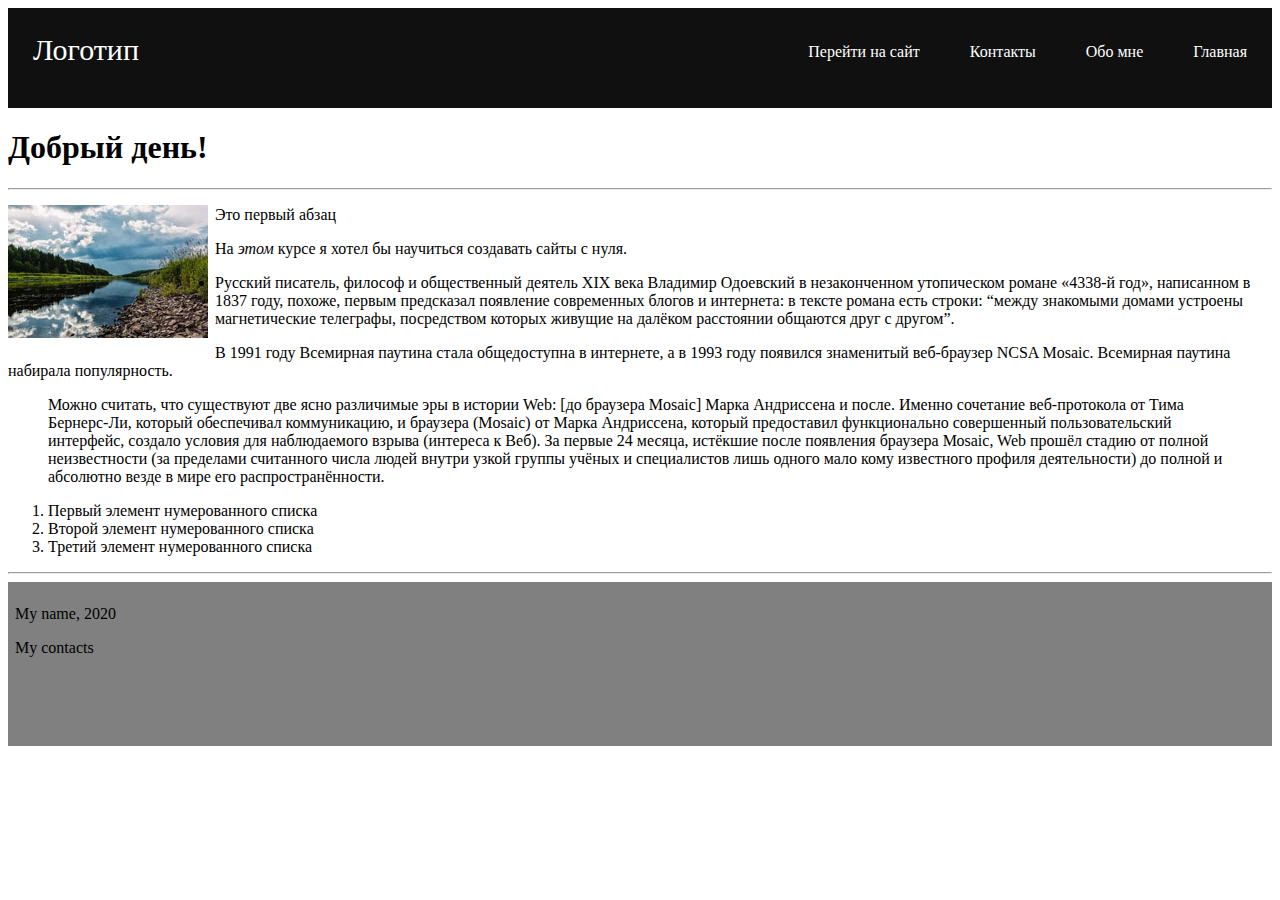
<file: index.html>
<!DOCTYPE html>
<html lang="en">
<head>
    <meta charset="UTF-8">
    <title>Самая главная страница</title>
    <link rel="stylesheet" href="style.css">
</head>
<body>
<header class="header">
    <div class="logo"><a href="/">Логотип</a></div>
        <nav class="navigation">
            <a href="index.html">Главная</a>
            <a href="about.html">Обо мне</a>
            <a href="contacts.html">Контакты</a>
            <a href="https://skillfactory.ru/">Перейти на сайт</a>
        </nav>
</header>

    <h1>Добрый день!</h1>
    <hr>
    <img src="img/foto_p.jpg" class="img" >
    <p>Это первый абзац</p>
    <p>На <em>этом</em> курсе я хотел бы научиться создавать сайты с нуля.</p>
    <ul>
        <li>Русский писатель, философ и общественный деятель XIX века Владимир Одоевский в незаконченном утопическом романе «4338-й год», написанном в 1837 году, похоже, первым предсказал появление современных блогов и интернета: в тексте романа есть строки: <q>между знакомыми домами устроены магнетические телеграфы, посредством которых живущие на далёком расстоянии общаются друг с другом</q>.</li>
    </ul>
    <p>В 1991 году Всемирная паутина стала общедоступна в интернете, а в 1993 году появился знаменитый веб-браузер NCSA Mosaic. Всемирная паутина набирала популярность.</p>
    <blockquote>Можно считать, что существуют две ясно различимые эры в истории Web: [до браузера Mosaic] Марка Андриссена и после. Именно сочетание веб-протокола от Тима Бернерс-Ли, который обеспечивал коммуникацию, и браузера (Mosaic) от Марка Андриссена, который предоставил функционально совершенный пользовательский интерфейс, создало условия для наблюдаемого взрыва (интереса к Веб). За первые 24 месяца, истёкшие после появления браузера Моsaic, Web прошёл стадию от полной неизвестности (за пределами считанного числа людей внутри узкой группы учёных и специалистов лишь одного мало кому известного профиля деятельности) до полной и абсолютно везде в мире его распространённости.</blockquote>
    <ol>
        <li> Первый элемент нумерованного списка </li>
        <li> Второй элемент нумерованного списка </li>
        <li> Третий элемент нумерованного списка </li>
    </ol>
    <hr>
    <footer class="footer">
         <p>My name, 2020</p>
         <p>My contacts</p>
    </footer>
</body>
</html>
</file>
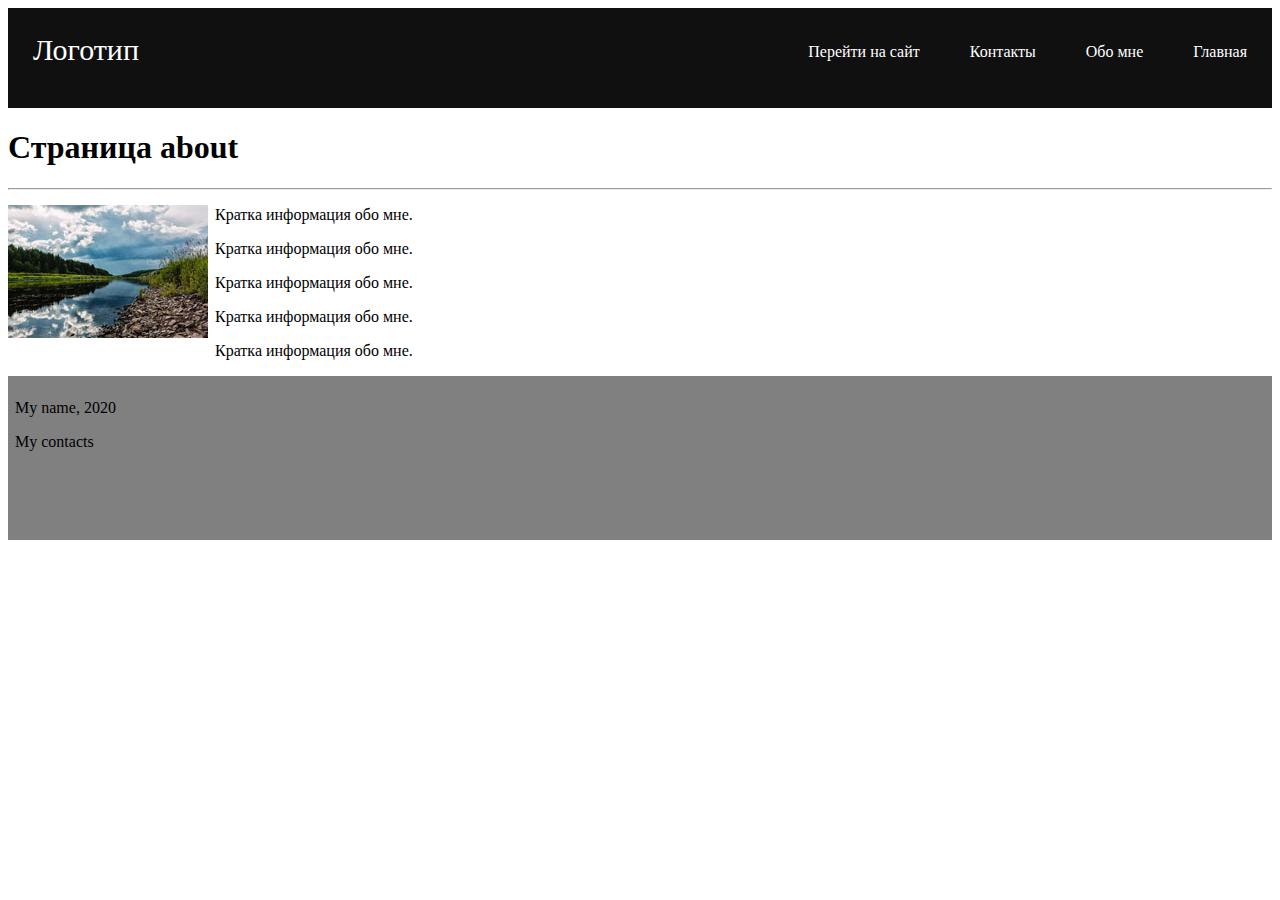
<file: about.html>
<!DOCTYPE html>
<html lang="en">
<head>
    <meta charset="UTF-8">
    <title>Страница обо мне</title>
    <link rel="stylesheet" href="style.css">
</head>
<body>
    <header class="header">
        <div class="logo"><a href="/">Логотип</a></div>
        <nav class="navigation">
            <a href="/">Главная</a>
            <a href="about.html">Обо мне</a>
            <a href="contacts.html">Контакты</a>
            <a href="https://skillfactory.ru/">Перейти на сайт</a>
        </nav>
    </header>
    <h1>Страница about</h1>
    <hr>
    <img src="img/foto_p.jpg" class="img" >
    <p>Кратка информация обо мне.</p>
    <p>Кратка информация обо мне.</p>
    <p>Кратка информация обо мне.</p>
    <p>Кратка информация обо мне.</p>
    <p>Кратка информация обо мне.</p>
    <footer class="footer">
         <p>My name, 2020</p>
         <p>My contacts</p>
    </footer>
</body>
</html>
</file>
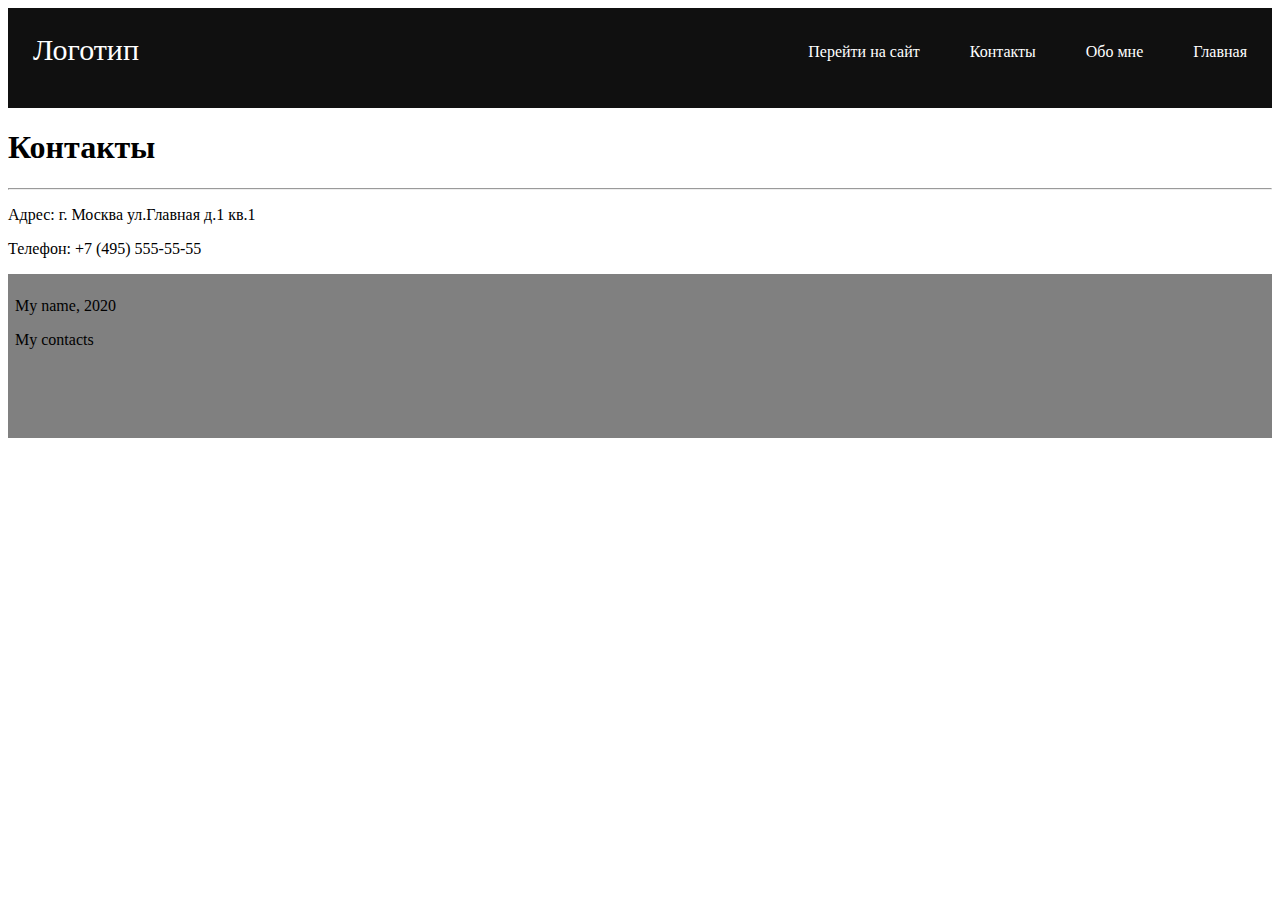
<file: contacts.html>
<!DOCTYPE html>
<html lang="en">
<head>
    <meta charset="UTF-8">
    <title>Title</title>
</head>
<body>
<!DOCTYPE html>
<html lang="en">
<head>
    <meta charset="UTF-8">
    <title>Страница обо мне</title>
    <link rel="stylesheet" href="style.css">
</head>
<body>
    <header class="header">
        <div class="logo"><a href="/">Логотип</a></div>
        <nav class="navigation">
            <a href="index.html">Главная</a>
            <a href="about.html">Обо мне</a>
            <a href="contacts.html">Контакты</a>
            <a href="https://skillfactory.ru/">Перейти на сайт</a>
        </nav>
    </header>
    <h1>Контакты</h1>
    <hr>
    <p>Адрес: г. Москва ул.Главная д.1 кв.1</p>
    <p>Телефон: +7 (495) 555-55-55</p>

    <footer class="footer">
         <p>My name, 2020</p>
         <p>My contacts</p>
    </footer>
</body>
</html>
</body>
</html>
</file>
<file: style.css>
.header{
	background: #101010;
	height: 100px;
}

.navigation a{
    color: white;
    float: right;
    padding: 35px 25px;
    text-decoration: none;
}

.navigation a:hover{
    background-color: gray;
    color: #101010;
}

.logo{
    float: left;
    font-size: 30px;
    padding: 25px 25px;
}

.logo a{
    color: white;
    text-decoration: none;
}

.img{
    float:left;
    margin: 7px 7px 7px 0;
}

.footer{
    background-color: gray;
    height: 150px;
    padding: 7px 7px;
}
</file>
